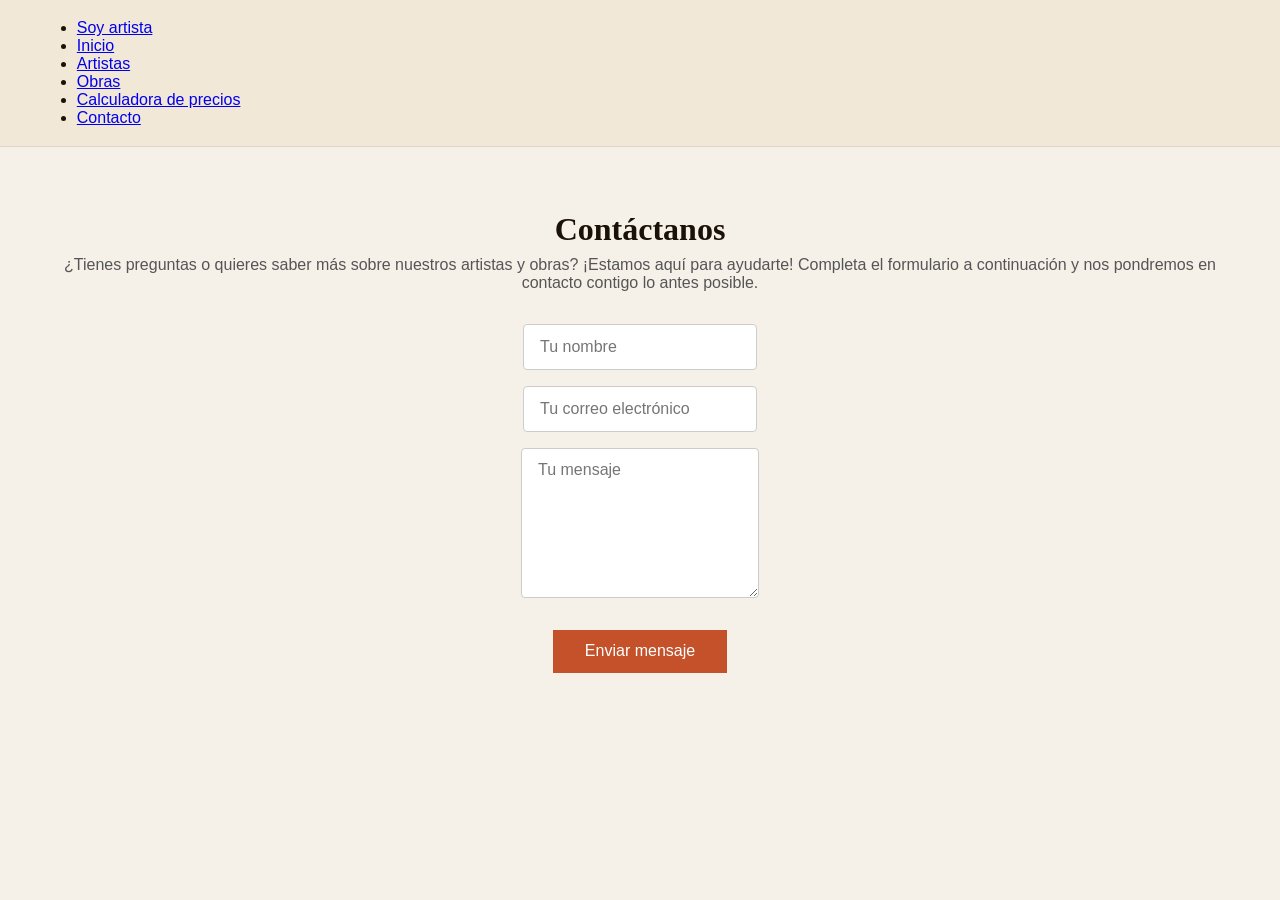
<file: contacto.html>
<!DOCTYPE html>
<html lang="es">
<head>
    <meta charset="UTF-8">
    <meta name="viewport" content="width=device-width, initial-scale=1.0">
    <title>Contacto - VendeArte</title>
    <link rel="stylesheet" href="css/style.css">
</head>
<body>
    <nav>
        <ul>
            <li><a href="registro-artista.php">Soy artista</a></li> 
            <li><a href="index.php">Inicio</a></li>
            <li><a href="artistas.php">Artistas</a></li>
            <li><a href="obras.php">Obras</a></li>
            <li><a href="Calculadora.php">Calculadora de precios</a></li> 
            <li><a href="contacto.html">Contacto</a></li>
        </ul>
    </nav>


   
<section class="formulario">
    <h2>Contáctanos</h2>
    <p>¿Tienes preguntas o quieres saber más sobre nuestros artistas y obras? ¡Estamos aquí para ayudarte! Completa el formulario a continuación y nos pondremos en contacto contigo lo antes posible.</p>
     
    <form> 
        <input type="text" name="nombre" placeholder="Tu nombre" required>
        <input type="email" name="email" placeholder="Tu correo electrónico" required>
        <textarea name="mensaje" placeholder="Tu mensaje" required></textarea>
        <button type="submit">Enviar mensaje</button>
    </form>
</section>
</body>
</html>
</file>
<file: css/style.css>
* {
  margin: 0;
  padding: 0;
  box-sizing: border-box;
}

body {
 font-family: 'Montserrat', sans-serif;
  background: #f9f6f1;
  color: #1a1209;
}

h1, h2, h3 {
  font-family: 'Playfair Display', serif;
}




body {
  background: #f5f0e8;
  font-family: Arial, sans-serif;

}


nav{
    background: #F2E8D8;
    padding: 1.2rem 6%;
    display:flex;
    justify-content:space-between;
    align-items:center;
    position:sticky;
    top:0;
    z-index:1000;

    border-bottom:1px solid rgba(0,0,0,.08);

    backdrop-filter: blur(10px);
}

.logo a{
    text-decoration:none;
    font-family: "Playfair Display", serif;
    font-size:2rem;
    font-weight:700;
    color:#1E1A1A;
    letter-spacing:1px;
}

.menu{
    display:flex;
    gap:2rem;
    list-style:none;
}

.menu a{
    text-decoration:none;
    color:#1E1A1A;
    font-family:"Poppins",sans-serif;
    font-size:.95rem;
    font-weight:500;
    position:relative;
    transition:.3s;
}

.menu a::after{
    content:"";
    position:absolute;
    left:0;
    bottom:-5px;
    width:0;
    height:2px;

    background:#B63722;

    transition:.4s;
}

.menu a:hover::after{
    width:100%;
}

.menu a:hover{
    color:#B63722;
}

.btn-nav{
    background:#B63722;
    color:white;
    text-decoration:none;
    padding:.9rem 1.5rem;
    border-radius:4px;

    font-family:"Poppins",sans-serif;
    font-weight:600;

    transition:.4s;
}

.btn-nav:hover{
    background:#8F2617;
    transform:translateY(-2px);
}

.hero {
  position: relative;
  min-height: 110vh;
  overflow: hidden;
  display: flex;
  align-items: center;
  justify-content: space-between;
  padding: 5rem 6%;
  background:
    radial-gradient(circle at top left, rgba(217,122,43,.18), transparent 35%),
    radial-gradient(circle at bottom right, rgba(182,55,34,.18), transparent 35%),
    #F2E8D8;
}


.brush {
  position: absolute;
  border-radius: 50%;
  filter: blur(40px);
  z-index: 0;
}
.brush1 {
  width: 400px; height: 180px;
  background: #D97A2B;
  top: 10%; right: 5%;
  opacity: .15;
  transform: rotate(-25deg);
}
.brush2 {
  width: 350px; height: 150px;
  background: #B63722;
  bottom: 10%; left: 5%;
  opacity: .12;
  transform: rotate(20deg);
}
.brush3 {
  width: 250px; height: 250px;
  background: #D7B26D;
  top: 40%; left: 40%;
  opacity: .08;
}


.hero-texto {
  position: relative;
  z-index: 1;
  max-width: 500px;
}
.hero h1 {
  font-size: clamp(3rem, 6vw, 5.5rem);
  line-height: 1.05;
  color: #1E1A1A;
}
.hero-stats {
  display: flex;
  gap: 2rem;
  margin-top: 2rem;
}

.stat {
  display: flex;
  flex-direction: column;
}

.stat-numero {
  font-family: 'Playfair Display', serif;
  font-size: 2rem;
  color: #312e2d;
  font-weight: 700;
}

.stat-label {
  font-size: 0.8rem;
  opacity: 0.6;
}

.collage {
  display: flex;
  gap: 12px;
  height: 580px;
  overflow: hidden;
}

.col-masonry {
  display: flex;
  flex-direction: column;
  gap: 12px;
}

.col-masonry:nth-child(2) {
  margin-top: 40px;
}

.col-masonry:nth-child(3) {
  margin-top: 20px;
}

.obra {
  width: 160px;
  border-radius: 12px;
  object-fit: cover;
  box-shadow: 0 10px 25px rgba(0,0,0,.15);
  animation: flotar 5s ease-in-out infinite;
}

.delay1 { animation-delay: 1.5s; }
.delay2 { animation-delay: 3s; }
@keyframes flotar {
  0%, 100% { transform: translateY(0px); }
  50% { transform: translateY(-12px); }
}
.btn-primary {
  background: #c4512a;
  color: white;
  padding: 1rem 2rem;
  border: none;
  text-decoration: none;
}

.btn-secondary {
  background: transparent;
  color: #ffffff;
  padding: 1rem 2rem;
  border: 1px solid #ffffff;
  text-decoration: none;
 
}
.hero-desc {
  margin-top: 2rem;
  margin-bottom: 2rem;
  opacity: 0.8;
  max-width: 500px;
}
.hero-texto {
  padding-left: 1rem;
  max-width: 600px;
}
.artistas{
    padding: 4rem 2rem;
    text-align: center;
}
.artistas h2 {
    font-size: 2rem;
    color: #1a1209;
    margin-bottom: 2rem;
}
.cards {
  display: flex;
  gap: 1.6rem;
  justify-content: center;
  flex-wrap: wrap;
}

.card {
  background: #fff;
  border-radius: 20px;
  overflow: hidden;
  position: relative;
  box-shadow: 0 5px 15px rgba(0,0,0,0.08);
  padding: 2rem;
  width: 250px;
  opacity: 0;
  transform: translateY(30px);
  transition: opacity 0.6s ease, transform 0.6s ease, box-shadow 0.5s ease;
}

.card:hover {
  transform: translateY(-12px) rotate(-1deg);
  box-shadow: 0 15px 35px rgba(0,0,0,0.15),
              0 0 25px rgba(196, 81, 42, 0.2);
}

.card::before {
  content: "";
  position: absolute;
  inset: 0;
  background: linear-gradient(
    135deg,
    rgba(196, 81, 42, 0.1),
    rgba(212, 168, 67, 0.1),
    rgba(122, 158, 126, 0.1)
  );
  opacity: 0;
  transition: opacity 0.5s ease;
  pointer-events: none;
}

.card:hover::before {
  opacity: 1;
}

.card.visible {
  opacity: 1;
  transform: translateY(0);
}

.card h3 {
  color: #c4512a;
  margin-bottom: 0.6rem;
  font-family: 'Playfair Display', serif;
}

.card p {
  color: #666;
  margin-bottom: 0.6rem;
  font-size: 0.9rem;
}

.card button {
  background: #c4512a;
  color: white;
  padding: 0.6rem 1.5rem;
  border: none;
  cursor: pointer;
  margin-top: 1rem;
  border-radius: 4px;
}
.obras-destacadas {
  padding: 5rem 6%;
  background: #FAF5ED;
}

.seccion-header {
  text-align: center;
  margin-bottom: 3rem;
}

.seccion-header h2 {
  font-family: 'Playfair Display', serif;
  font-size: 2.5rem;
  color: #1E1A1A;
  margin-bottom: 0.5rem;
}

.seccion-desc {
  color: #6D645E;
  font-size: 0.95rem;
}


.obras-grid {
  display: grid;
  grid-template-columns: repeat(4, 1fr);
  gap: 1.5rem;
}

.obras-destacadas {
  padding: 0.5rem 3%;
  background: #FAF5ED;
}

.seccion-header {
  text-align: center;
  margin-bottom: 3rem;
}

.seccion-header h2 {
  font-family: 'Playfair Display', serif;
  font-size: 2.5rem;
  color: #1E1A1A;
  margin-bottom: 0.5rem;
}

.seccion-desc {
  color: #6D645E;
  font-size: 0.95rem;
}
.card-obra {
  position: relative;
  overflow: hidden;
  border-radius: 24px;
  background: #fff;
  box-shadow: 0 10px 30px rgba(0,0,0,.08);
  transition: transform .4s ease, box-shadow .4s ease;
}

.card-obra img {
  width: 100%;
  height: 320px;
  object-fit: cover;
  display: block;
  transition: transform .6s ease;
}

/* OVERLAY */
.overlay {
  position: absolute;
  inset: 0;
  background: linear-gradient(
    to top,
    rgba(18,16,16,.92) 0%,
    rgba(18,16,16,.55) 55%,
    rgba(18,16,16,.12) 100%
  );
  opacity: 0;
  transition: opacity .4s ease;
  display: flex;
  align-items: flex-end;
}

.overlay-content {
  padding: 1.5rem;
  color: #20201e;
  width: 100%;
}

.overlay h3 {
  font-family: 'Playfair Display', serif;
  font-size: 1.5rem;
  margin: .5rem 0;
}

.categoria {
  display: inline-block;
  background: rgba(215,178,109,.18);
  color: #F6D9A2;
  border: 1px solid rgba(215,178,109,.45);
  padding: .25rem .7rem;
  border-radius: 999px;
  font-size: .75rem;
  letter-spacing: .04em;
  text-transform: uppercase;
}

.overlay-footer {
  display: flex;
  justify-content: space-between;
  align-items: center;
  gap: 1rem;
  margin-top: 1rem;
}

.precio {
  font-weight: 700;
  color: #F6D9A2;
}

.btn-overlay {
  text-decoration: none;
  background: #B63722;
  color: #fff;
  padding: .7rem 1rem;
  border-radius: 999px;
  font-weight: 600;
  transition: background .3s ease, transform .3s ease;
}

.btn-overlay:hover {
  background: #8F2617;
  transform: translateY(-1px);
}

/* HOVER */
.card-obra:hover {
  transform: translateY(-10px);
  box-shadow: 0 22px 48px rgba(0,0,0,.16);
}

.card-obra:hover img {
  transform: scale(1.08);
}

.card-obra:hover .overlay {
  opacity: 1;
}

.card-info {
  padding: 1.2rem;
}

.card-categoria {
  font-size: 0.75rem;
  text-transform: uppercase;
  letter-spacing: 0.1em;
  color: #B63722;
  margin-bottom: 0.5rem;
}

.card-obra h3 {
  font-family: 'Playfair Display', serif;
  font-size: 1.1rem;
  color: #f0e5e5;
  margin-bottom: 0.5rem;
}

.card-precio {
  font-size: 1.1rem;
  font-weight: 600;
  color: #B63722;
  margin-bottom: 1rem;
}

.btn-obra {
  display: inline-block;
  background: #B63722;
  color: white;
  padding: 0.6rem 1.2rem;
  border-radius: 6px;
  text-decoration: none;
  font-size: 0.85rem;
  transition: background 0.3s;
}

.btn-obra:hover {
  background: #8F2617;
}
.btn-ver-mas {
  display: inline-block;
  background: transparent;
  color: #B63722;
  padding: 0.8rem 2rem;
  border: 2px solid #B63722;
  border-radius: 4px;
  text-decoration: none;
  font-size: 1rem;
  transition: background 0.3s ease, color 0.3s ease;
}

.btn-ver-mas:hover {
  background: #B63722;
  color: white;
}

.ver-mas {
  text-align: center;
  margin-top: 3rem;
  margin-bottom: 0.5rem;
}

.sobre-nosotros {
  padding: 5rem 6%;
  background: #FAF5ED;
}

.mosaico {
  display: grid;
  grid-template-areas:
    "texto item1 item2"
    "texto item3 item4";
  grid-template-columns: 3frs 1fr 1fr;
  grid-template-rows: 1fr 1fr;
  gap: 1.5rem;
}

.mosaic-texto {
  grid-area: texto;
  background: #F2E8D8;
  padding: 2.5rem;
  border-radius: 16px;
  border-left: 4px solid #B63722;
}
.mosaic-texto h2 {
  font-family: 'Playfair Display', serif;
  font-size: 1.8rem;
  color: #1E1A1A;
  margin: 0.5rem 0 1rem;
  line-height: 1.3;
}

.mosaic-item {
  background: white;
  padding: 2rem;
  border-radius: 16px;
  box-shadow: 0 5px 20px rgba(0,0,0,.06);
  transition: transform 0.3s ease, box-shadow 0.3s ease;
}
.mosaic-item:hover {
  transform: translateY(-6px);
  box-shadow: 0 15px 35px rgba(0,0,0,.1);
}
.mosaic-item h4 {
  font-family: 'Playfair Display', serif;
  color: #B63722;
  font-size: 1.2rem;
  margin-bottom: 0.5rem;
}
.item1 { background: #FDF0E8; } 
.item2 { background: #F7EFE5; } 
.item3 { background: #F2EBE0; } 
.item4 { background: #EDE5D8; } 

.artistas-destacados {
  padding: 1rem 6%;
  background: #FAF5ED;
}

.artistas-grid {
  display: grid;
  grid-template-columns: repeat(4, 1fr);
  gap: 1.5rem;
  margin-top: 3rem;
}

.card-artista {
  position: relative;
  overflow: hidden;
  border-radius: 20px;
  height: 380px;
  cursor: pointer;
}

.artista-fondo {
  position: absolute;
  inset: 0;
}

.artista-fondo img {
  width: 100%;
  height: 100%;
  object-fit: cover;
  filter: blur(3px) brightness(0.6);
  transition: transform 0.5s ease;
}

.card-artista:hover .artista-fondo img {
  transform: scale(1.08);
}


.artista-info {
  position: absolute;
  bottom: 0;
  left: 0;
  right: 0;
  padding: 1.5rem;
  background: linear-gradient(transparent, rgba(0,0,0,0.7));
  color: white;
  text-align: center;
  transition: opacity 0.4s ease;
}

.artista-foto {
  width: 70px;
  height: 70px;
  border-radius: 50%;
  object-fit: cover;
  border: 3px solid white;
  margin-bottom: 0.5rem;
}

.artista-info h3 {
  font-family: 'Playfair Display', serif;
  font-size: 1.1rem;
  color: white;
  margin-bottom: 0.3rem;
}

.artista-info p {
  font-size: 0.8rem;
  opacity: 0.8;
  color: white;
}

.artista-overlay {
  position: absolute;
  inset: 0;
  background: rgba(18,16,16,0.85);
  color: white;
  display: flex;
  flex-direction: column;
  align-items: center;
  justify-content: center;
  padding: 2rem;
  text-align: center;
  opacity: 0;
  transition: opacity 0.4s ease;
}

.artista-overlay h3 {
  font-family: 'Playfair Display', serif;
  font-size: 1.3rem;
  color: white;
  margin-bottom: 0.5rem;
}

.artista-overlay p {
  font-size: 0.85rem;
  color: rgba(255,255,255,0.8);
  margin-bottom: 0.5rem;
  line-height: 1.5;
}

.card-artista:hover .artista-overlay {
  opacity: 1;
}

.card-artista:hover .artista-info {
  opacity: 0;
}

.cta {
    padding: 4rem 2rem;
    text-align: center;
    background: #B63722;
    color: white;
}
.cta h2 {
  font-family: 'Playfair Display', serif;
  font-size: 2.5rem;
  margin-bottom: 1rem;
  color: white;
}

.cta p {
  font-size: 1rem;
  opacity: 0.85;
  margin-bottom: 2rem;
}

.cta .btn-primary {
  background: white;
  color: #B63722;
  padding: 1rem 2.5rem;
  border-radius: 4px;
  text-decoration: none;
  font-weight: 600;
  transition: transform 0.3s ease;
}

.cta .btn-primary:hover {
  transform: translateY(-3px);
}
footer {
  background: #1a1209;
  color: #f0e5e5;
  padding: 4rem 6% 0;
}

footer a {
  color: #f0e5e5;
  text-decoration: none;
  transition: color 0.3s;
}

footer a:hover {
  color: #c4512a;
}

/* GRID PRINCIPAL */
.footer-grid {
  display: grid;
  grid-template-columns: 2fr 1fr 1fr 1fr;
  gap: 3rem;
  padding-bottom: 3rem;
  border-bottom: 1px solid rgba(255,255,255,0.1);
}

.footer-logo {
  font-family: 'Playfair Display', serif;
  font-size: 1.8rem;
  font-weight: 700;
  color: white;
}

.footer-logo span {
  color: #c4512a;
  font-style: italic;
}

.footer-desc {
  font-size: 0.85rem;
  opacity: 0.6;
  margin: 1rem 0;
  line-height: 1.7;
}

.footer-col h4 {
  font-family: 'Playfair Display', serif;
  color: #c4512a;
  margin-bottom: 1.2rem;
  font-size: 1rem;
}

.footer-col ul {
  list-style: none;
  display: flex;
  flex-direction: column;
  gap: 0.6rem;
}

.footer-col ul li a {
  font-size: 0.88rem;
  opacity: 0.7;
}

.footer-col ul li a:hover {
  opacity: 1;
  color: #c4512a;
}

/* REDES SOCIALES */
.redes {
  display: flex;
  flex-direction: column;
  gap: 0.8rem;
  margin-top: 1.2rem;
}

.red-social {
  display: flex;
  align-items: center;
  gap: 0.8rem;
  text-decoration: none;
}

.red-icono {
  background: rgba(255,255,255,0.1);
  color: white;
  width: 36px;
  height: 36px;
  border-radius: 8px;
  display: flex;
  align-items: center;
  justify-content: center;
  font-size: 0.75rem;
  font-weight: 700;
  text-transform: uppercase;
  transition: background 0.3s;
}

.red-social:hover .red-icono {
  background: #c4512a;
}

.red-info {
  display: flex;
  flex-direction: column;
}

.red-nombre {
  font-size: 0.85rem;
  color: white;
  font-weight: 500;
}

.red-cuenta {
  font-size: 0.75rem;
  opacity: 0.5;
}

/* NEWSLETTER Y PAGOS */
.footer-middle {
  display: grid;
  grid-template-columns: 1fr 1fr;
  gap: 3rem;
  padding: 3rem 0;
  border-bottom: 1px solid rgba(255,255,255,0.1);
}

.newsletter h4,
.pagos h4 {
  font-family: 'Playfair Display', serif;
  color: #c4512a;
  margin-bottom: 0.5rem;
}

.newsletter p {
  font-size: 0.85rem;
  opacity: 0.6;
  margin-bottom: 1rem;
}

.newsletter-form {
  display: flex;
  gap: 0.5rem;
}

.newsletter-form input {
  flex: 1;
  padding: 0.7rem 1rem;
  background: rgba(255,255,255,0.08);
  border: 1px solid rgba(255,255,255,0.15);
  color: white;
  font-size: 0.85rem;
  border-radius: 4px;
  outline: none;
}

.newsletter-form input::placeholder {
  opacity: 0.4;
}

.newsletter-form button {
  background: #c4512a;
  color: white;
  border: none;
  padding: 0.7rem 1.2rem;
  border-radius: 4px;
  cursor: pointer;
  font-size: 0.85rem;
  transition: background 0.3s;
}

.newsletter-form button:hover {
  background: #8F2617;
}

.pagos-grid {
  display: flex;
  flex-wrap: wrap;
  gap: 0.5rem;
  margin-top: 1rem;
}

.pago-tag {
  background: rgba(255,255,255,0.08);
  border: 1px solid rgba(255,255,255,0.15);
  color: white;
  padding: 0.4rem 0.9rem;
  border-radius: 999px;
  font-size: 0.8rem;
}

/* CONFIANZA */
.footer-confianza {
  display: flex;
  justify-content: center;
  gap: 4rem;
  padding: 2.5rem 0;
  border-bottom: 1px solid rgba(255,255,255,0.1);
}

.confianza-item {
  display: flex;
  align-items: center;
  gap: 1rem;
}

.confianza-numero {
  font-family: 'Playfair Display', serif;
  font-size: 2.5rem;
  color: #c4512a;
  font-weight: 700;
}

.confianza-icono {
  font-size: 2rem;
}

.confianza-info {
  display: flex;
  flex-direction: column;
  gap: 0.2rem;
}

.confianza-titulo {
  font-weight: 600;
  font-size: 0.9rem;
  color: white;
}

.confianza-info span {
  font-size: 0.8rem;
  opacity: 0.6;
}

.estrellas {
  font-size: 0.9rem;
}

/* COPYRIGHT */
.footer-bottom {
  text-align: center;
  padding: 1.5rem 0;
  font-size: 0.8rem;
  opacity: 0.4;
}
.formulario {
    padding: 4rem 2rem;
    text-align: center;
}
.formulario h2 {
    font-size: 2rem;
    color: #1a1209;
    margin-bottom: 0.5rem;
}
.formulario p {
    color: #555;
    margin-bottom: 2rem;
}
form{
    display: flex;
    flex-direction: column;
    max-width: 500px;
    margin: 0 auto;
    gap: 1rem;
    align-items: center;

}

form input, form textarea{
    padding: 0.8rem 1rem;
    border: 1px solid #ccc;
    border-radius: 4px;
    font-size: 1rem;
    font-family: Arial, sans-serif;
    
}
form textarea {
    height: 150px;
}

form button {
    background: #c4512a;
    color: white;
    padding: 0.8rem 2rem;
    border: none;
    font-size: 1rem;
    cursor: pointer;
    margin-top: 1rem;
}
.mensaje {
    margin-top: 1rem;
    color: #080808;
    font-size: 1rem;
    padding: 0.8rem 1rem;
    border: 1px solid #c4512a;
    border-radius: 4px;
    background-color: #ffffff;
    box-shadow: #c4512a  0px 4px 8px rgba(0,0,0,0.1);
    

}
/* PÁGINA HEADER */
.pagina-header {
  text-align: center;
  padding: 5rem 6% 3rem;
  background: #FAF5ED;
}

.pagina-header h1 {
  font-family: 'Playfair Display', serif;
  font-size: 3rem;
  color: #1E1A1A;
  margin: 0.5rem 0 1rem;
}

.pagina-header .btn-primary {
  display: inline-block;
  background: #B63722;
  color: white;
  padding: 0.9rem 2rem;
  border-radius: 4px;
  text-decoration: none;
  margin-top: 1.5rem;
  transition: background 0.3s;
}

.pagina-header .btn-primary:hover {
  background: #8F2617;
}

/* ALERTA */
.alerta {
  margin: 1rem 6%;
  padding: 1rem 1.5rem;
  border-radius: 8px;
  font-size: 0.9rem;
}

.alerta-exito {
  background: #eafaf1;
  color: #1e8449;
  border: 1px solid #a9dfbf;
}

.alerta-error {
  background: #fdedec;
  color: #922b21;
  border: 1px solid #f1948a;
}

/* GRID ARTISTAS */
.artistas-pagina {
  padding: 3rem 6%;
  background: #F2E8D8;
}

.artistas-grid-pagina {
  display: grid;
  grid-template-columns: repeat(4, 1fr);
  gap: 1.5rem;
}

.card-artista-pagina {
  position: relative;
  overflow: hidden;
  border-radius: 20px;
  height: 380px;
  cursor: pointer;

}/* BUSCADOR */
.card-artista-pagina:hover .artista-overlay {
  opacity: 1;
}

.card-artista-pagina:hover .artista-info {
  opacity: 0;
}

.card-artista-pagina:hover .artista-fondo img {
  transform: scale(1.08);
}
.buscador {
  display: flex;
  gap: 1rem;
  padding: 2rem 6%;
  background: #FAF5ED;
  flex-wrap: wrap;
}

.buscador input,
.buscador select {
  padding: 0.8rem 1.2rem;
  border: 1px solid rgba(0,0,0,0.15);
  border-radius: 8px;
  font-family: 'Montserrat', sans-serif;
  font-size: 0.9rem;
  color: #1E1A1A;
  background: white;
  outline: none;
  transition: border 0.3s;
}

.buscador input {
  flex: 1;
  min-width: 200px;
}

.buscador select {
  min-width: 180px;
}

.buscador input:focus,
.buscador select:focus {
  border-color: #B63722;
}
.btn-buscar {
  background: #B63722;
  color: white;
  padding: 0.8rem 1.5rem;
  border: none;
  border-radius: 8px;
  font-family: 'Montserrat', sans-serif;
  font-size: 0.9rem;
  cursor: pointer;
  transition: background 0.3s;
}

.btn-buscar:hover {
  background: #8F2617;
}

.artista-acciones {
  display: flex;
  gap: 0.8rem;
  margin-top: 1rem;
  justify-content: center;
}

.btn-editar {
  background: white;
  color: #1E1A1A;
  padding: 0.5rem 1rem;
  border-radius: 4px;
  text-decoration: none;
  font-size: 0.8rem;
  font-weight: 500;
  transition: background 0.3s;
}

.btn-editar:hover {
  background: #f0f0f0;
}

.btn-eliminar {
  background: #B63722;
  color: white;
  padding: 0.5rem 1rem;
  border-radius: 4px;
  text-decoration: none;
  font-size: 0.8rem;
  font-weight: 500;
  transition: background 0.3s;
}

.btn-eliminar:hover {
  background: #8F2617;
}

.artista-desc {
  font-size: 0.8rem;
  opacity: 0.7;
  line-height: 1.5;
}

.form-seccion {
  margin-bottom: 2.5rem;
  padding-bottom: 2.5rem;
  border-bottom: 1px solid rgba(0,0,0,0.08);
}

.form-seccion h3 {
  font-family: 'Playfair Display', serif;
  font-size: 1.3rem;
  color: #B63722;
  margin-bottom: 1.5rem;
}

.form-grid {
  display: grid;
  grid-template-columns: 1fr 1fr;
  gap: 1rem;
}


.form-checks {
  display: flex;
  flex-wrap: wrap;
  gap: 0.8rem;
}

.check-item {
  display: flex;
  align-items: center;
  gap: 0.5rem;
  font-size: 0.9rem;
  color: #1E1A1A;
  cursor: pointer;
  padding: 0.5rem 1rem;
  border: 1px solid rgba(0,0,0,0.12);
  border-radius: 999px;
  transition: all 0.3s;
}

.check-item:hover {
  border-color: #B63722;
  color: #B63722;
}

.check-item input[type="checkbox"] {
  accent-color: #B63722;
  width: 16px;
  height: 16px;
}

.form-grupo select {
  width: 100%;
  padding: 0.9rem 1rem;
  border: 1px solid rgba(0,0,0,0.15);
  border-radius: 8px;
  font-family: 'Montserrat', sans-serif;
  font-size: 0.9rem;
  color: #1E1A1A;
  outline: none;
  background: white;
  transition: border 0.3s;
}

.form-grupo select:focus {
  border-color: #B63722;
}


.form-grupo input[type="file"] {
  padding: 0.7rem;
  border: 2px dashed rgba(0,0,0,0.15);
  border-radius: 8px;
  cursor: pointer;
  width: 100%;
}

.form-grupo input[type="file"]:hover {
  border-color: #B63722;
}

.obras-pagina {
  padding: 3rem 6%;
  background: #FAF5ED;
}

.obras-masonry {
  columns: 4;
  column-gap: 1.5rem;
}

.card-obra-galeria {
  position: relative;
  overflow: hidden;
  border-radius: 16px;
  margin-bottom: 1.5rem;
  break-inside: avoid;
  cursor: pointer;
}

.card-obra-galeria img {
  width: 100%;
  display: block;
  border-radius: 16px;
  transition: transform 0.5s ease;
}

.card-obra-galeria:hover img {
  transform: scale(1.05);
}

.card-obra-galeria:hover .overlay {
  opacity: 1;
}

.obra-acciones {
  display: flex;
  gap: 0.5rem;
}
.card-obra-galeria .overlay h3 {
  color: #FAF5ED;
}

.card-obra-galeria .overlay p {
  color: rgba(255,255,255,0.85);
}
/* CALCULADORA */
.calc-pagina {
  padding: 4rem 6%;
  background: #FAF5ED;
}

.calc-contenedor {
  display: grid;
  grid-template-columns: 1fr 1fr;
  gap: 3rem;
  max-width: 1000px;
  margin: 0 auto;
}

.calc-card {
  background: white;
  padding: 2.5rem;
  border-radius: 20px;
  box-shadow: 0 10px 40px rgba(0,0,0,0.08);
}

.calc-card h3 {
  font-family: 'Playfair Display', serif;
  font-size: 1.4rem;
  color: #1E1A1A;
  margin-bottom: 2rem;
}

.calc-grupo {
  margin-bottom: 1.5rem;
}

.calc-grupo label {
  display: block;
  font-size: 0.85rem;
  font-weight: 500;
  color: #1E1A1A;
  margin-bottom: 0.5rem;
}

.calc-grupo input {
  width: 100%;
  padding: 0.9rem 1rem;
  border: 1px solid rgba(0,0,0,0.15);
  border-radius: 8px;
  font-family: 'Montserrat', sans-serif;
  font-size: 0.95rem;
  outline: none;
  transition: border 0.3s;
}

.calc-grupo input:focus {
  border-color: #B63722;
}

.calc-hint {
  font-size: 0.75rem;
  color: #6D645E;
  margin-top: 0.3rem;
  display: block;
}

.btn-calcular {
  width: 100%;
  background: #B63722;
  color: white;
  padding: 1rem;
  border: none;
  border-radius: 8px;
  font-family: 'Montserrat', sans-serif;
  font-size: 1rem;
  font-weight: 600;
  cursor: pointer;
  transition: background 0.3s, transform 0.2s;
  margin-top: 0.5rem;
}

.btn-calcular:hover {
  background: #8F2617;
  transform: translateY(-2px);
}

/* RESULTADO */
.calc-resultado {
  margin-top: 1.5rem;
  background: #1E1A1A;
  border-radius: 12px;
  padding: 1.5rem;
  text-align: center;
}

.oculto {
  display: none;
}

.resultado-label {
  font-size: 0.8rem;
  color: rgba(255,255,255,0.5);
  text-transform: uppercase;
  letter-spacing: 0.1em;
  margin-bottom: 0.5rem;
}

.resultado-valor {
  font-family: 'Playfair Display', serif;
  font-size: 2.5rem;
  color: #D4A843;
  font-weight: 700;
  margin-bottom: 1rem;
}

.resultado-desglose {
  border-top: 1px solid rgba(255,255,255,0.1);
  padding-top: 1rem;
}

.desglose-item {
  display: flex;
  justify-content: space-between;
  font-size: 0.85rem;
  color: rgba(255,255,255,0.7);
  padding: 0.3rem 0;
}

/* TIPS */
.calc-tips {
  display: flex;
  flex-direction: column;
  gap: 1rem;
}

.calc-tips h3 {
  font-family: 'Playfair Display', serif;
  font-size: 1.4rem;
  color: #1E1A1A;
  margin-bottom: 0.5rem;
}

.tip-item {
  background: white;
  padding: 1.25rem;
  border-radius: 12px;
  border-left: 3px solid #B63722;
}

.tip-item h4 {
  font-size: 0.9rem;
  font-weight: 600;
  color: #B63722;
  margin-bottom: 0.3rem;
}

.tip-item p {
  font-size: 0.85rem;
  color: #6D645E;
  line-height: 1.5;
}
/* CONTACTO */
.contacto-pagina {
  padding: 4rem 6%;
  background: #FAF5ED;
}

.contacto-contenedor {
  display: grid;
  grid-template-columns: 1fr 2fr;
  gap: 3rem;
  max-width: 1000px;
  margin: 0 auto;
}

.contacto-info {
  background: #1E1A1A;
  padding: 2.5rem;
  border-radius: 20px;
  color: white;
}

.contacto-info h3 {
  font-family: 'Playfair Display', serif;
  font-size: 1.3rem;
  color: white;
  margin-bottom: 2rem;
}

.info-item {
  display: flex;
  gap: 1rem;
  align-items: flex-start;
  margin-bottom: 1.5rem;
}

.info-icono {
  font-size: 1.3rem;
}

.info-titulo {
  font-size: 0.75rem;
  opacity: 0.5;
  text-transform: uppercase;
  letter-spacing: 0.1em;
  margin-bottom: 0.2rem;
}

.info-item p {
  font-size: 0.9rem;
  color: rgba(255,255,255,0.85);
}

.contacto-horario {
  margin-top: 2rem;
  padding-top: 1.5rem;
  border-top: 1px solid rgba(255,255,255,0.1);
}

.contacto-horario h4 {
  font-size: 0.85rem;
  color: #B63722;
  margin-bottom: 0.5rem;
  font-weight: 600;
}

.contacto-horario p {
  font-size: 0.85rem;
  opacity: 0.6;
}
.formulario-card form {
  display: flex;
  flex-direction: column;
  gap: 0;
}

.formulario-card .form-grupo input,
.formulario-card .form-grupo select,
.formulario-card .form-grupo textarea {
  width: 100%;
}

.formulario-card .form-grupo textarea {
  height: 150px;
  resize: none;
}
/* ===== RESPONSIVE ===== */
@media (max-width: 768px) {

  /* NAV */
  nav {
    padding: 1rem;
    flex-wrap: wrap;
    gap: 1rem;
  }

  .menu {
    gap: 1rem;
    flex-wrap: wrap;
  }

  /* HERO */
  .hero {
    flex-direction: column;
    padding: 3rem 1.5rem;
    min-height: auto;
  }

  .collage {
    display: none;
  }

  .hero h1 {
    font-size: 2.5rem;
  }

  /* OBRAS DESTACADAS */
  .obras-grid {
    grid-template-columns: repeat(2, 1fr);
  }

  /* ARTISTAS */
  .artistas-grid {
    grid-template-columns: repeat(2, 1fr);
  }

  .artistas-grid-pagina {
    grid-template-columns: repeat(2, 1fr);
  }

  /* MOSAICO */
  .mosaico {
    grid-template-areas:
      "texto"
      "item1"
      "item2"
      "item3"
      "item4";
    grid-template-columns: 1fr;
  }

  /* CALCULADORA */
  .calc-contenedor {
    grid-template-columns: 1fr;
  }

  /* CONTACTO */
  .contacto-contenedor {
    grid-template-columns: 1fr;
  }

  /* FOOTER */
  .footer-grid {
    grid-template-columns: 1fr 1fr;
    gap: 2rem;
  }

  .footer-middle {
    grid-template-columns: 1fr;
  }

  .footer-confianza {
    flex-direction: column;
    gap: 1.5rem;
    align-items: center;
  }

  /* OBRAS MASONRY */
  .obras-masonry {
    columns: 2;
  }

  /* BUSCADOR */
  .buscador {
    flex-direction: column;
  }

  /* FORM GRID */
  .form-grid {
    grid-template-columns: 1fr;
  }

}

@media (max-width: 480px) {

  .hero h1 {
    font-size: 2rem;
  }

  .obras-grid {
    grid-template-columns: 1fr;
  }

  .artistas-grid {
    grid-template-columns: 1fr;
  }

  .artistas-grid-pagina {
    grid-template-columns: 1fr;
  }

  .obras-masonry {
    columns: 1;
  }

  .footer-grid {
    grid-template-columns: 1fr;
  }

  .menu {
    display: none;
  }

  .pagina-header h1 {
    font-size: 2rem;
  }

}
@media (max-width: 768px) {
  .collage {
    display: none;
  }
  
  .hero {
    background: 
      radial-gradient(circle at top right, rgba(196,81,42,0.15), transparent 50%),
      radial-gradient(circle at bottom left, rgba(215,122,43,0.15), transparent 50%),
      #F2E8D8;
    text-align: center;
  }

  .hero-texto {
    padding-left: 0;
    max-width: 100%;
  }

  .hero-botones {
    justify-content: center;
  }

  .hero-stats {
    justify-content: center;
  }
}
@media (max-width: 768px) {
  .mensaje {
    padding: 15px;
    margin-bottom: 15px;
    font-size: 14px;
    word-wrap: break-word;
    border: 1px solid #ddd;
    border-radius: 6px;
  }

  .mensaje h3 {
    font-size: 16px;
  }
}
</file>
